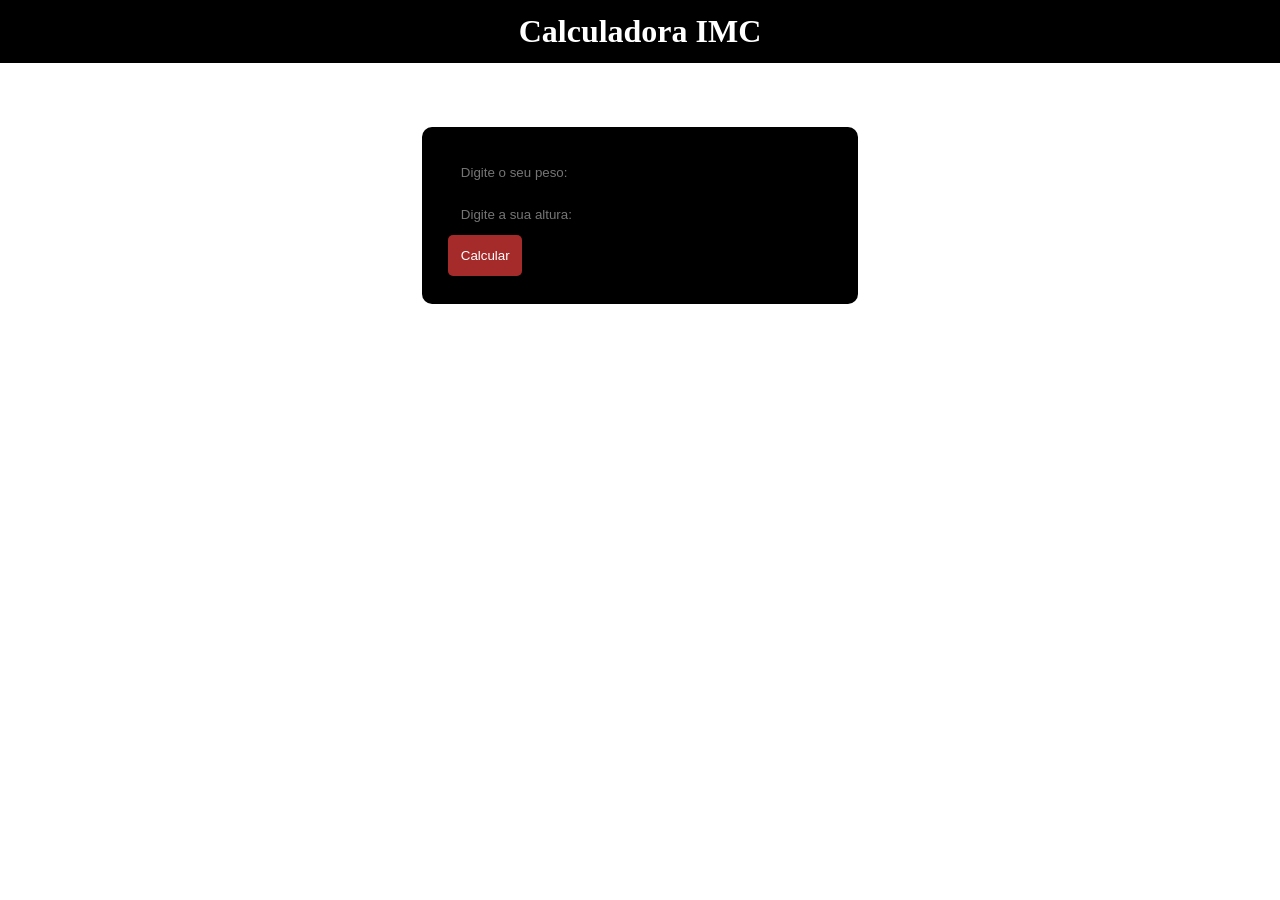
<file: aula2-pfe/ex1/index.html>
<!DOCTYPE html>
<html lang="en">

<head>
    <meta charset="UTF-8">
    <meta name="viewport" content="width=device-width, initial-scale=1.0">
    <title>Calculadora de IMC</title>
    <link rel="stylesheet" href="style.css">
</head>

<body>
    <header>
        <h1>Calculadora IMC</h1>
    </header>
    <main>
        <div class="container">
            <input type="number" required id="peso" placeholder="Digite o seu peso: ">
            <input type="number" required id="altura" placeholder="Digite a sua altura: ">
            <button onclick="calculoimc()">Calcular</button>
            <p id="mensagem"></p>
        </div>
    </main>
    <script src="script.js"></script>
</body>

</html>
</file>
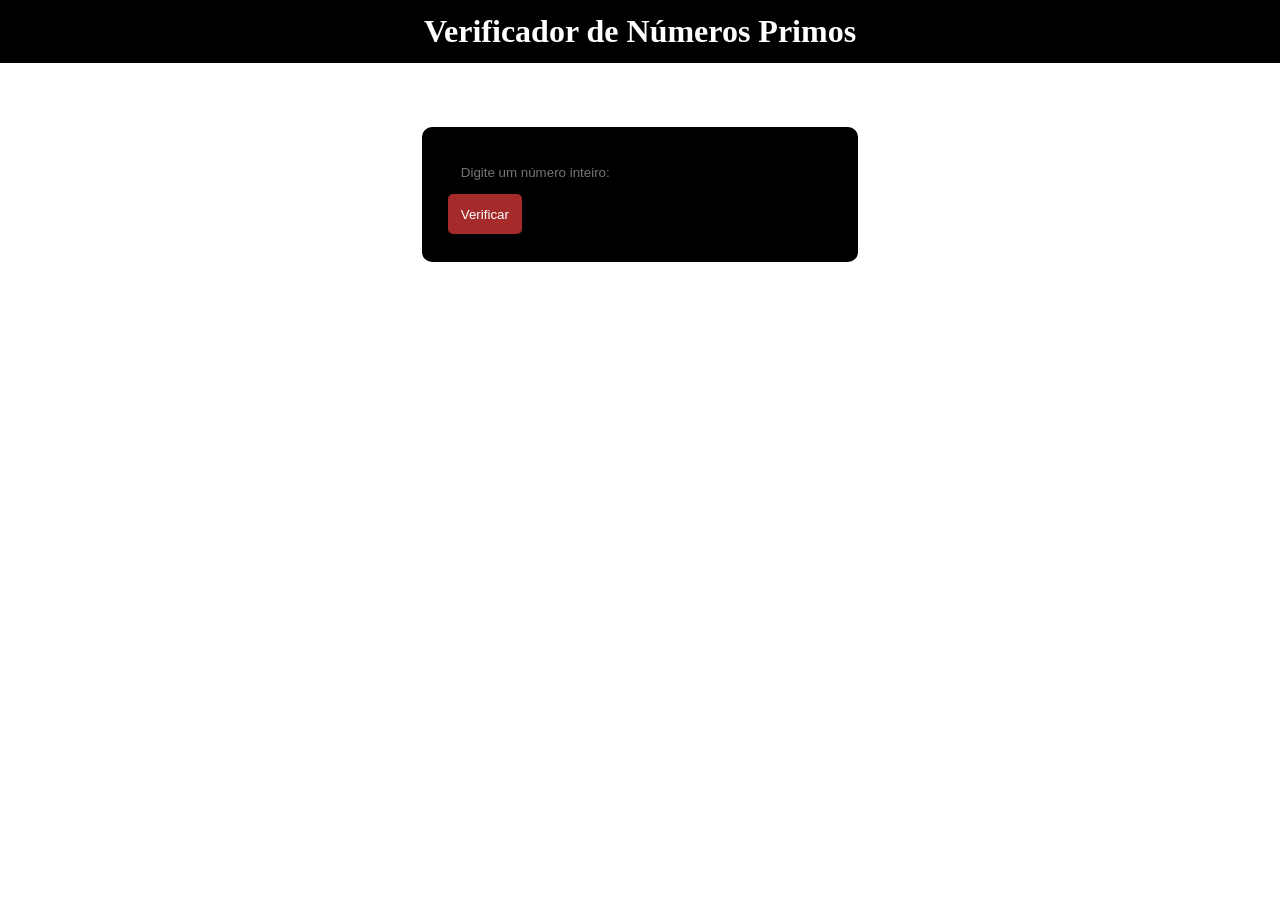
<file: aula2-pfe/ex2/index.html>
<!DOCTYPE html>
<html lang="en">

<head>
    <meta charset="UTF-8">
    <meta name="viewport" content="width=device-width, initial-scale=1.0">
    <title>Verificador de Números Primos</title>
    <link rel="stylesheet" href="style.css">
</head>

<body>
    <header>
        <h1>Verificador de Números Primos</h1>
    </header>
    <main>
        <div class="container">
            <input type="number" required id="numero" placeholder="Digite um número inteiro: ">
            <button onclick="verificarPrimo()">Verificar</button>
            <p id="mensagem"></p>
        </div>
    </main>
    <script src="script.js"></script>
</body>

</html>
</file>
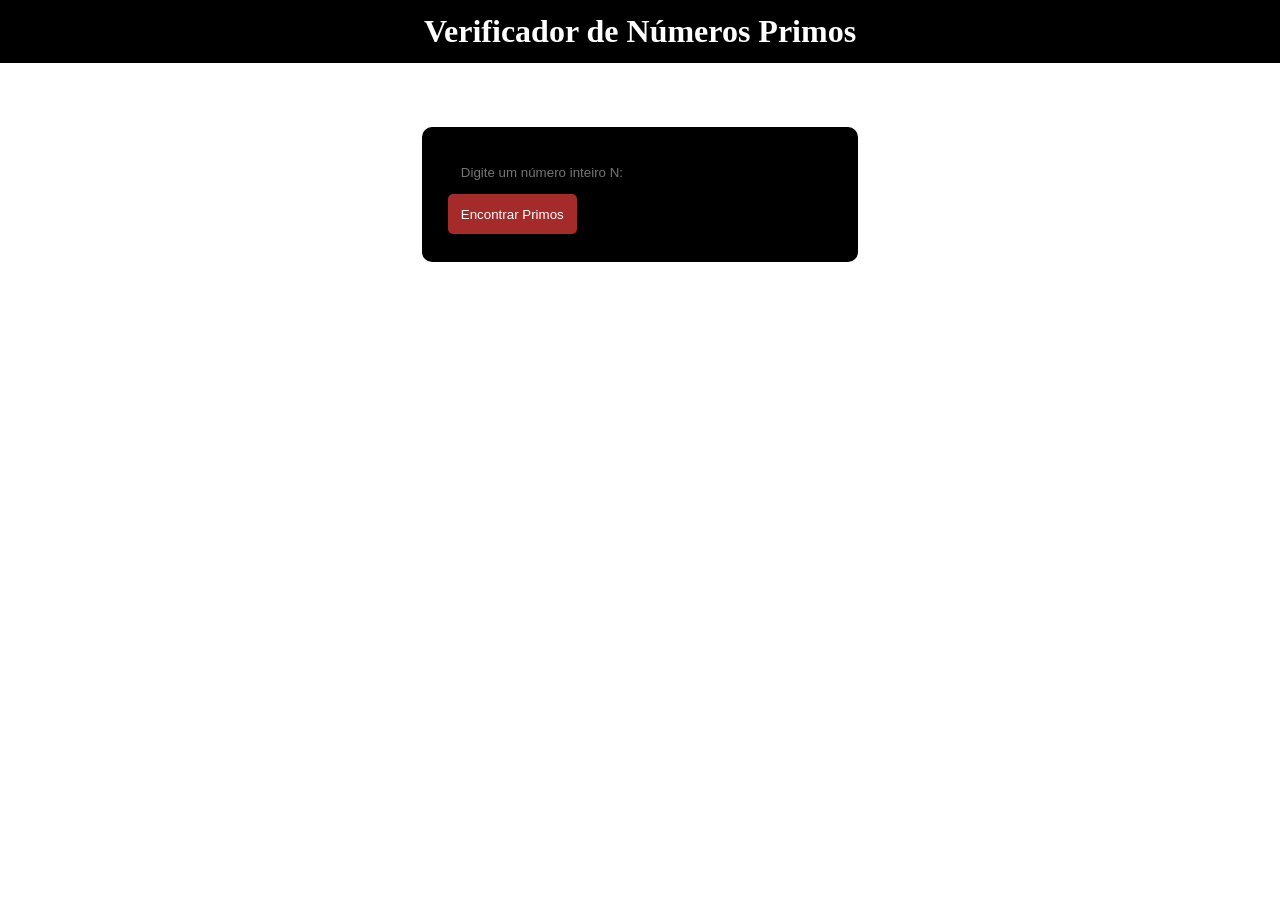
<file: aula2-pfe/ex4/index.html>
<!DOCTYPE html>
<html lang="en">

<head>
    <meta charset="UTF-8">
    <meta name="viewport" content="width=device-width, initial-scale=1.0">
    <title>Verificador de Números Primos</title>
    <link rel="stylesheet" href="style.css">
</head>

<body>
    <header>
        <h1>Verificador de Números Primos</h1>
    </header>
    <main>
        <div class="container">
            <input type="number" required id="numero" placeholder="Digite um número inteiro N: ">
            <button onclick="encontrarPrimos()">Encontrar Primos</button>
            <p id="mensagem"></p>
        </div>
    </main>
    <script src="script.js"></script>
</body>

</html>
</file>
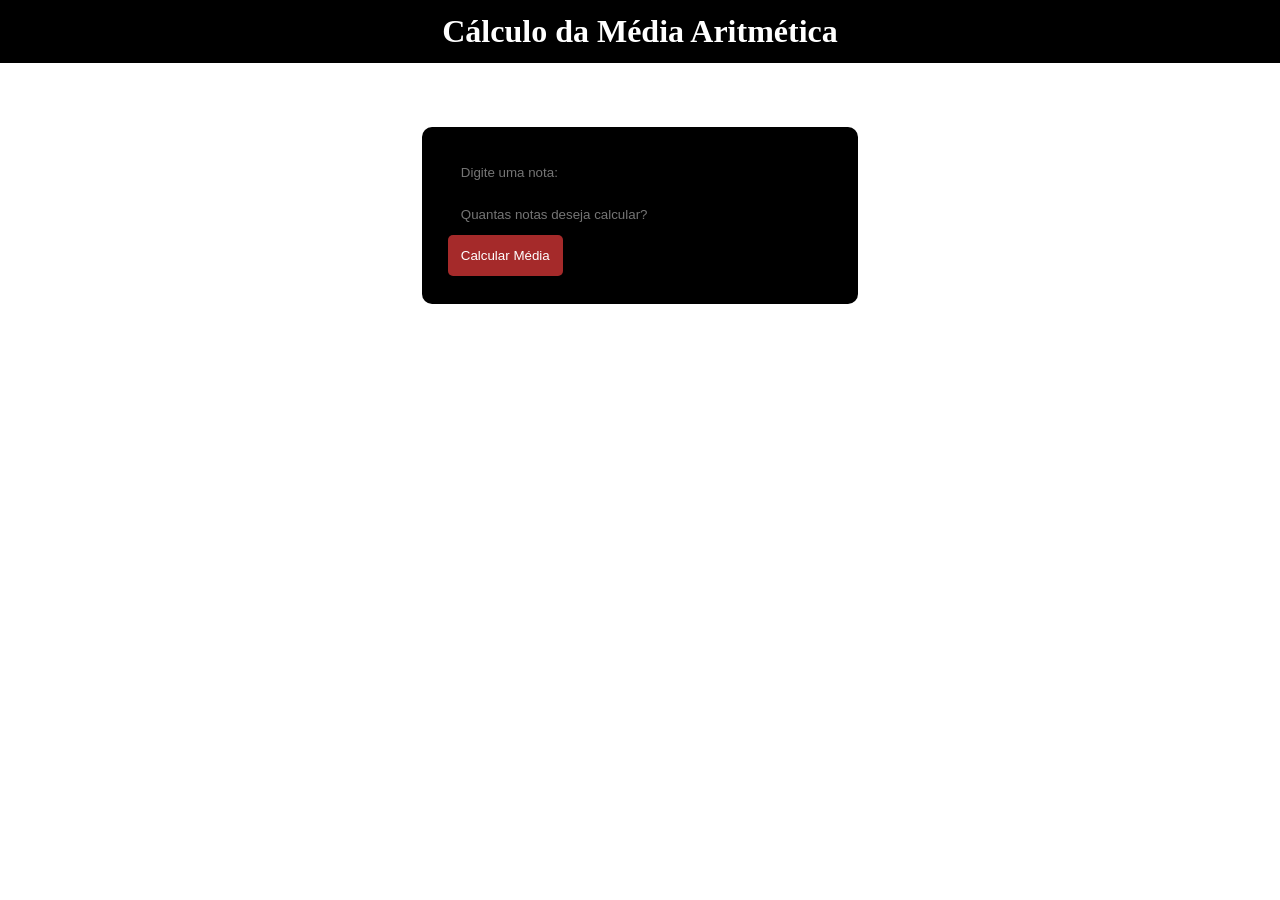
<file: aula2-pfe/ex5/index.html>
<!DOCTYPE html>
<html lang="en">

<head>
    <meta charset="UTF-8">
    <meta name="viewport" content="width=device-width, initial-scale=1.0">
    <title>Cálculo da Média Aritmética</title>
    <link rel="stylesheet" href="style.css">
</head>

<body>
    <header>
        <h1>Cálculo da Média Aritmética</h1>
    </header>
    <main>
        <div class="container">
            <input type="number" required id="nota" placeholder="Digite uma nota: ">
            <input type="number" required id="quantidade" placeholder="Quantas notas deseja calcular?">
            <button onclick="calcularMedia()">Calcular Média</button>
            <p id="mensagem"></p>
        </div>
    </main>
    <script src="script.js"></script>
</body>

</html>
</file>
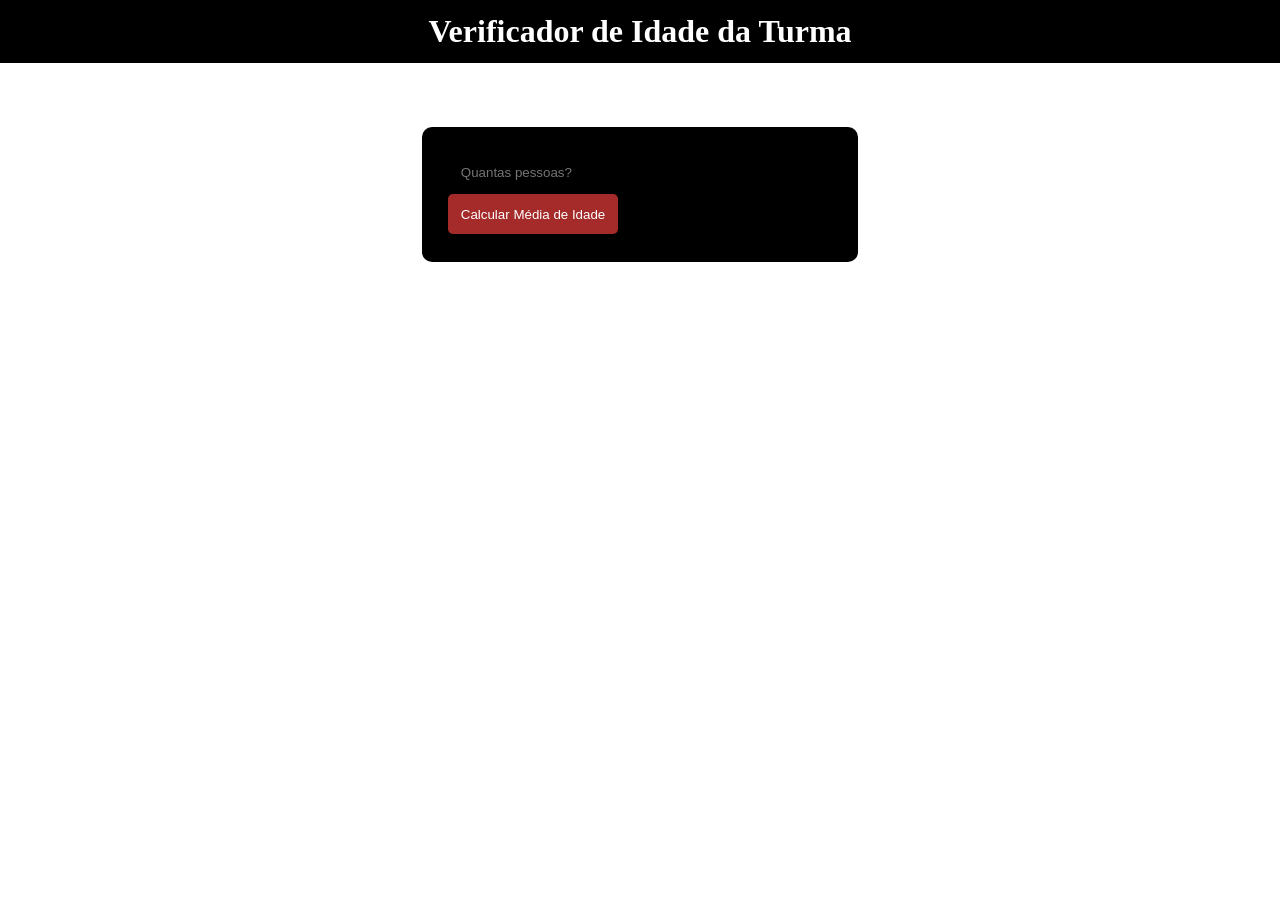
<file: aula2-pfe/ex6/index.html>
<!DOCTYPE html>
<html lang="en">

<head>
    <meta charset="UTF-8">
    <meta name="viewport" content="width=device-width, initial-scale=1.0">
    <title>Verificador de Idade da Turma</title>
    <link rel="stylesheet" href="style.css">
</head>

<body>
    <header>
        <h1>Verificador de Idade da Turma</h1>
    </header>
    <main>
        <div class="container">
            <input type="number" required id="quantidade" placeholder="Quantas pessoas?">
            <button onclick="calcularMediaIdade()">Calcular Média de Idade</button>
            <p id="mensagem"></p>
        </div>
    </main>
    <script src="script.js"></script>
</body>

</html>
</file>
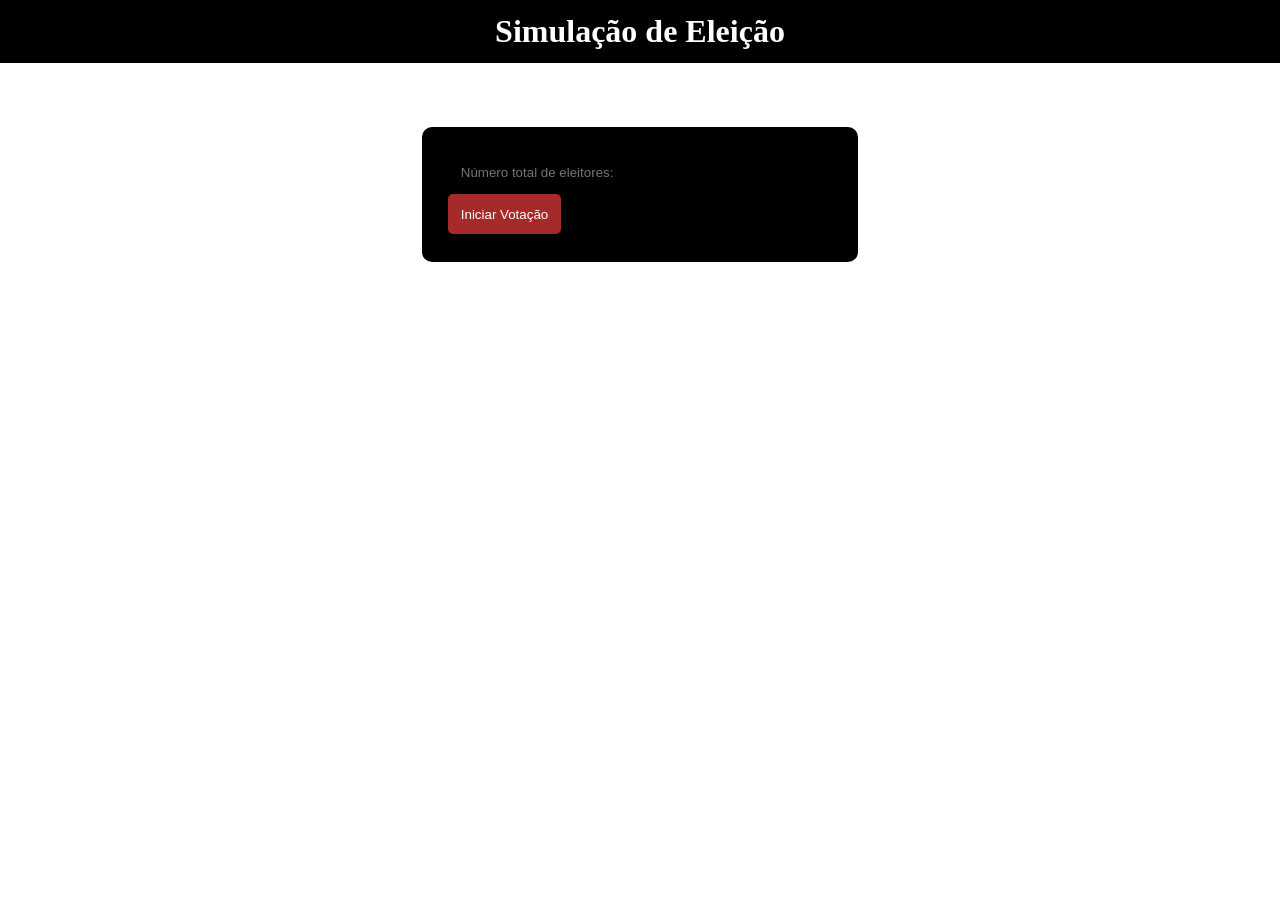
<file: aula2-pfe/ex7/index.html>
<!DOCTYPE html>
<html lang="en">

<head>
    <meta charset="UTF-8">
    <meta name="viewport" content="width=device-width, initial-scale=1.0">
    <title>Simulação de Eleição</title>
    <link rel="stylesheet" href="style.css">
</head>

<body>
    <header>
        <h1>Simulação de Eleição</h1>
    </header>
    <main>
        <div class="container">
            <input type="number" required id="totalEleitores" placeholder="Número total de eleitores: ">
            <button onclick="iniciarVotacao()">Iniciar Votação</button>
            <p id="mensagem"></p>
        </div>
    </main>
    <script src="script.js"></script>
</body>

</html>
</file>
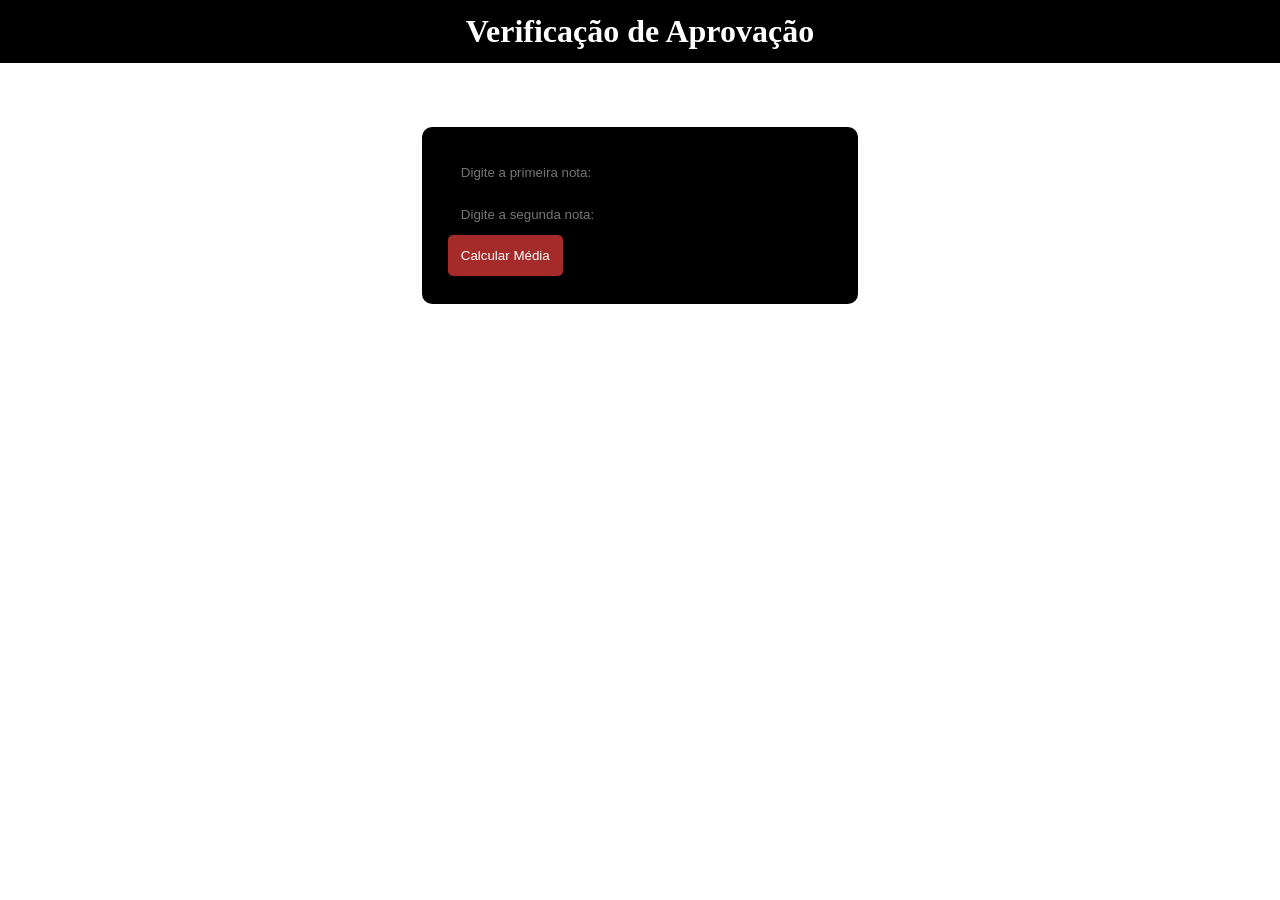
<file: aula2-pfe/ex8/index.html>
<!DOCTYPE html>
<html lang="en">

<head>
    <meta charset="UTF-8">
    <meta name="viewport" content="width=device-width, initial-scale=1.0">
    <title>Verificação de Aprovação</title>
    <link rel="stylesheet" href="style.css">
</head>

<body>
    <header>
        <h1>Verificação de Aprovação</h1>
    </header>
    <main>
        <div class="container">
            <input type="number" required id="nota1" placeholder="Digite a primeira nota: ">
            <input type="number" required id="nota2" placeholder="Digite a segunda nota: ">
            <button onclick="calcularMedia()">Calcular Média</button>
            <p id="mensagem"></p>
        </div>
    </main>
    <script src="script.js"></script>
</body>

</html>
</file>
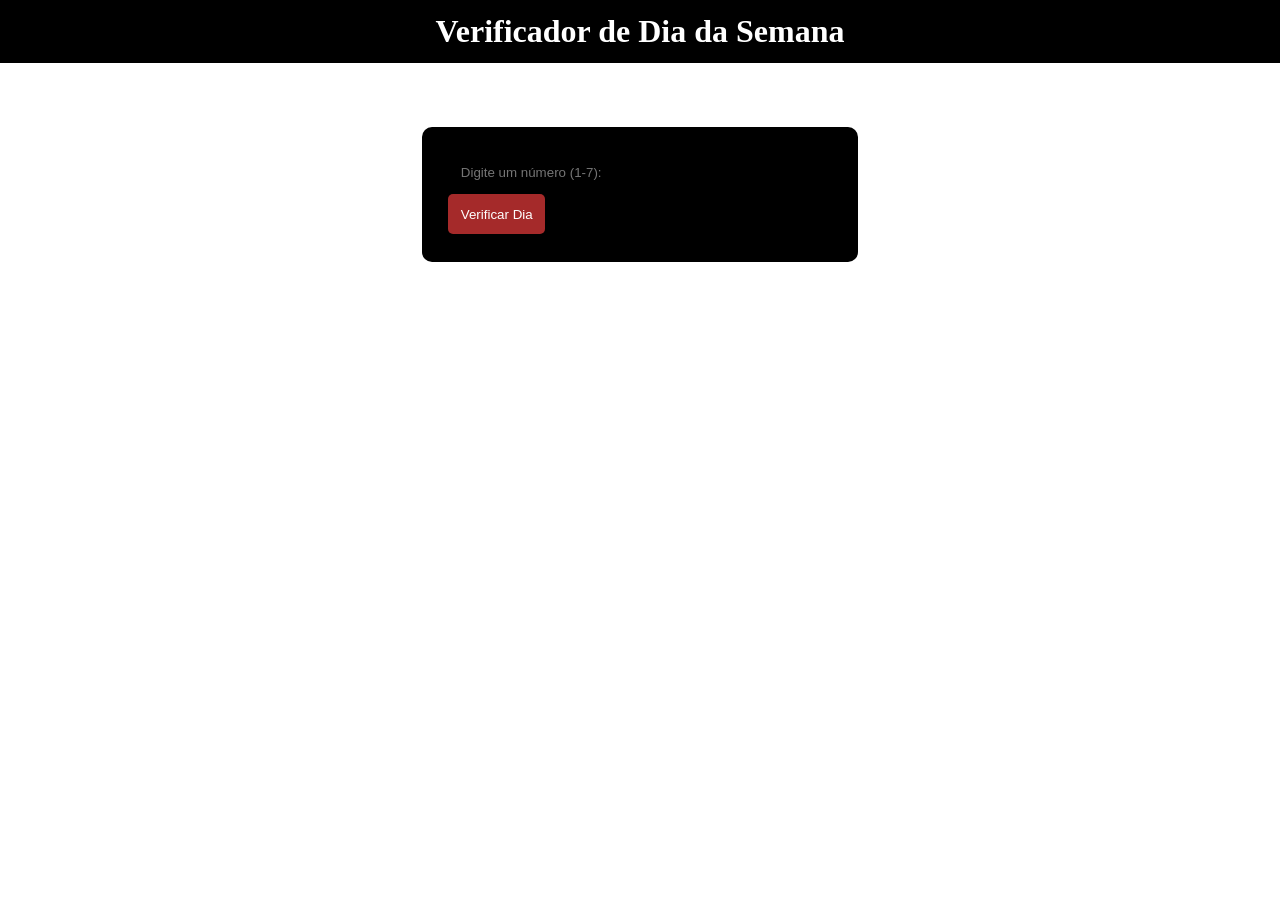
<file: aula2-pfe/ex9/index.html>
<!DOCTYPE html>
<html lang="en">

<head>
    <meta charset="UTF-8">
    <meta name="viewport" content="width=device-width, initial-scale=1.0">
    <title>Verificador de Dia da Semana</title>
    <link rel="stylesheet" href="style.css">
</head>

<body>
    <header>
        <h1>Verificador de Dia da Semana</h1>
    </header>
    <main>
        <div class="container">
            <input type="number" required id="numero" placeholder="Digite um número (1-7): ">
            <button onclick="verificarDia()">Verificar Dia</button>
            <p id="mensagem"></p>
        </div>
    </main>
    <script src="script.js"></script>
</body>

</html>
</file>
<file: aula2-pfe/ex1/style.css>
* {
    margin: 0;
    padding: 0;
}

header {
    background: black;
    color: white;
    display: flex;
    justify-content: center;
    align-items: center;
    padding: 1vw;
}

main {
    padding-top: 5vw;
    display: flex;
    align-items: center;
    justify-content: center;
}

.container {
    width: 30%;
    background: black;
    color: white;
    padding: 2vw;
    border-radius: 10px;
}

.container input {
    margin-bottom: 1px;
    padding: 1vw;
    width: 100%;
    color: white;
    border: none;
    border-radius: 5px;
    background: transparent;
}

.container button {
    background: brown;
    color: white;
    border: none;
    border-radius: 5px;
    padding: 1vw;
    cursor: pointer;
    margin-bottom: 1px;
}

.container p {
    font-weight: bold;
    margin-bottom: 1px;
    text-align: center;
    font-size: 20px;
    color: yellow;
    transition: color 0.5s ease;
}
</file>
<file: aula2-pfe/ex2/style.css>
* {
    margin: 0;
    padding: 0;
}

header {
    background: black;
    color: white;
    display: flex;
    justify-content: center;
    align-items: center;
    padding: 1vw;
}

main {
    padding-top: 5vw;
    display: flex;
    align-items: center;
    justify-content: center;
}

.container {
    width: 30%;
    background: black;
    color: white;
    padding: 2vw;
    border-radius: 10px;
}

.container input {
    margin-bottom: 1px;
    padding: 1vw;
    width: 100%;
    color: white;
    border: none;
    border-radius: 5px;
    background: transparent;
}

.container button {
    background: brown;
    color: white;
    border: none;
    border-radius: 5px;
    padding: 1vw;
    cursor: pointer;
    margin-bottom: 1px;
}

.container p {
    font-weight: bold;
    margin-bottom: 1px;
    text-align: center;
    font-size: 20px;
    color: yellow;
    transition: color 0.5s ease;
}
</file>
<file: aula2-pfe/ex4/style.css>
* {
    margin: 0;
    padding: 0;
}

header {
    background: black;
    color: white;
    display: flex;
    justify-content: center;
    align-items: center;
    padding: 1vw;
}

main {
    padding-top: 5vw;
    display: flex;
    align-items: center;
    justify-content: center;
}

.container {
    width: 30%;
    background: black;
    color: white;
    padding: 2vw;
    border-radius: 10px;
}

.container input {
    margin-bottom: 1px;
    padding: 1vw;
    width: 100%;
    color: white;
    border: none;
    border-radius: 5px;
    background: transparent;
}

.container button {
    background: brown;
    color: white;
    border: none;
    border-radius: 5px;
    padding: 1vw;
    cursor: pointer;
    margin-bottom: 1px;
}

.container p {
    font-weight: bold;
    margin-bottom: 1px;
    text-align: center;
    font-size: 20px;
    color: yellow;
    transition: color 0.5s ease;
}
</file>
<file: aula2-pfe/ex5/style.css>
* {
    margin: 0;
    padding: 0;
}

header {
    background: black;
    color: white;
    display: flex;
    justify-content: center;
    align-items: center;
    padding: 1vw;
}

main {
    padding-top: 5vw;
    display: flex;
    align-items: center;
    justify-content: center;
}

.container {
    width: 30%;
    background: black;
    color: white;
    padding: 2vw;
    border-radius: 10px;
}

.container input {
    margin-bottom: 1px;
    padding: 1vw;
    width: 100%;
    color: white;
    border: none;
    border-radius: 5px;
    background: transparent;
}

.container button {
    background: brown;
    color: white;
    border: none;
    border-radius: 5px;
    padding: 1vw;
    cursor: pointer;
    margin-bottom: 1px;
}

.container p {
    font-weight: bold;
    margin-bottom: 1px;
    text-align: center;
    font-size: 20px;
    color: yellow;
    transition: color 0.5s ease;
}
</file>
<file: aula2-pfe/ex6/style.css>
* {
    margin: 0;
    padding: 0;
}

header {
    background: black;
    color: white;
    display: flex;
    justify-content: center;
    align-items: center;
    padding: 1vw;
}

main {
    padding-top: 5vw;
    display: flex;
    align-items: center;
    justify-content: center;
}

.container {
    width: 30%;
    background: black;
    color: white;
    padding: 2vw;
    border-radius: 10px;
}

.container input {
    margin-bottom: 1px;
    padding: 1vw;
    width: 100%;
    color: white;
    border: none;
    border-radius: 5px;
    background: transparent;
}

.container button {
    background: brown;
    color: white;
    border: none;
    border-radius: 5px;
    padding: 1vw;
    cursor: pointer;
    margin-bottom: 1px;
}

.container p {
    font-weight: bold;
    margin-bottom: 1px;
    text-align: center;
    font-size: 20px;
    color: yellow;
    transition: color 0.5s ease;
}
</file>
<file: aula2-pfe/ex7/style.css>
* {
    margin: 0;
    padding: 0;
}

header {
    background: black;
    color: white;
    display: flex;
    justify-content: center;
    align-items: center;
    padding: 1vw;
}

main {
    padding-top: 5vw;
    display: flex;
    align-items: center;
    justify-content: center;
}

.container {
    width: 30%;
    background: black;
    color: white;
    padding: 2vw;
    border-radius: 10px;
}

.container input {
    margin-bottom: 1px;
    padding: 1vw;
    width: 100%;
    color: white;
    border: none;
    border-radius: 5px;
    background: transparent;
}

.container button {
    background: brown;
    color: white;
    border: none;
    border-radius: 5px;
    padding: 1vw;
    cursor: pointer;
    margin-bottom: 1px;
}

.container p {
    font-weight: bold;
    margin-bottom: 1px;
    text-align: center;
    font-size: 20px;
    color: yellow;
    transition: color 0.5s ease;
}
</file>
<file: aula2-pfe/ex8/style.css>
* {
    margin: 0;
    padding: 0;
}

header {
    background: black;
    color: white;
    display: flex;
    justify-content: center;
    align-items: center;
    padding: 1vw;
}

main {
    padding-top: 5vw;
    display: flex;
    align-items: center;
    justify-content: center;
}

.container {
    width: 30%;
    background: black;
    color: white;
    padding: 2vw;
    border-radius: 10px;
}

.container input {
    margin-bottom: 1px;
    padding: 1vw;
    width: 100%;
    color: white;
    border: none;
    border-radius: 5px;
    background: transparent;
}

.container button {
    background: brown;
    color: white;
    border: none;
    border-radius: 5px;
    padding: 1vw;
    cursor: pointer;
    margin-bottom: 1px;
}

.container p {
    font-weight: bold;
    margin-bottom: 1px;
    text-align: center;
    font-size: 20px;
    color: yellow;
    transition: color 0.5s ease;
}
</file>
<file: aula2-pfe/ex9/style.css>
* {
    margin: 0;
    padding: 0;
}

header {
    background: black;
    color: white;
    display: flex;
    justify-content: center;
    align-items: center;
    padding: 1vw;
}

main {
    padding-top: 5vw;
    display: flex;
    align-items: center;
    justify-content: center;
}

.container {
    width: 30%;
    background: black;
    color: white;
    padding: 2vw;
    border-radius: 10px;
}

.container input {
    margin-bottom: 1px;
    padding: 1vw;
    width: 100%;
    color: white;
    border: none;
    border-radius: 5px;
    background: transparent;
}

.container button {
    background: brown;
    color: white;
    border: none;
    border-radius: 5px;
    padding: 1vw;
    cursor: pointer;
    margin-bottom: 1px;
}

.container p {
    font-weight: bold;
    margin-bottom: 1px;
    text-align: center;
    font-size: 20px;
    color: yellow;
    transition: color 0.5s ease;
}
</file>
